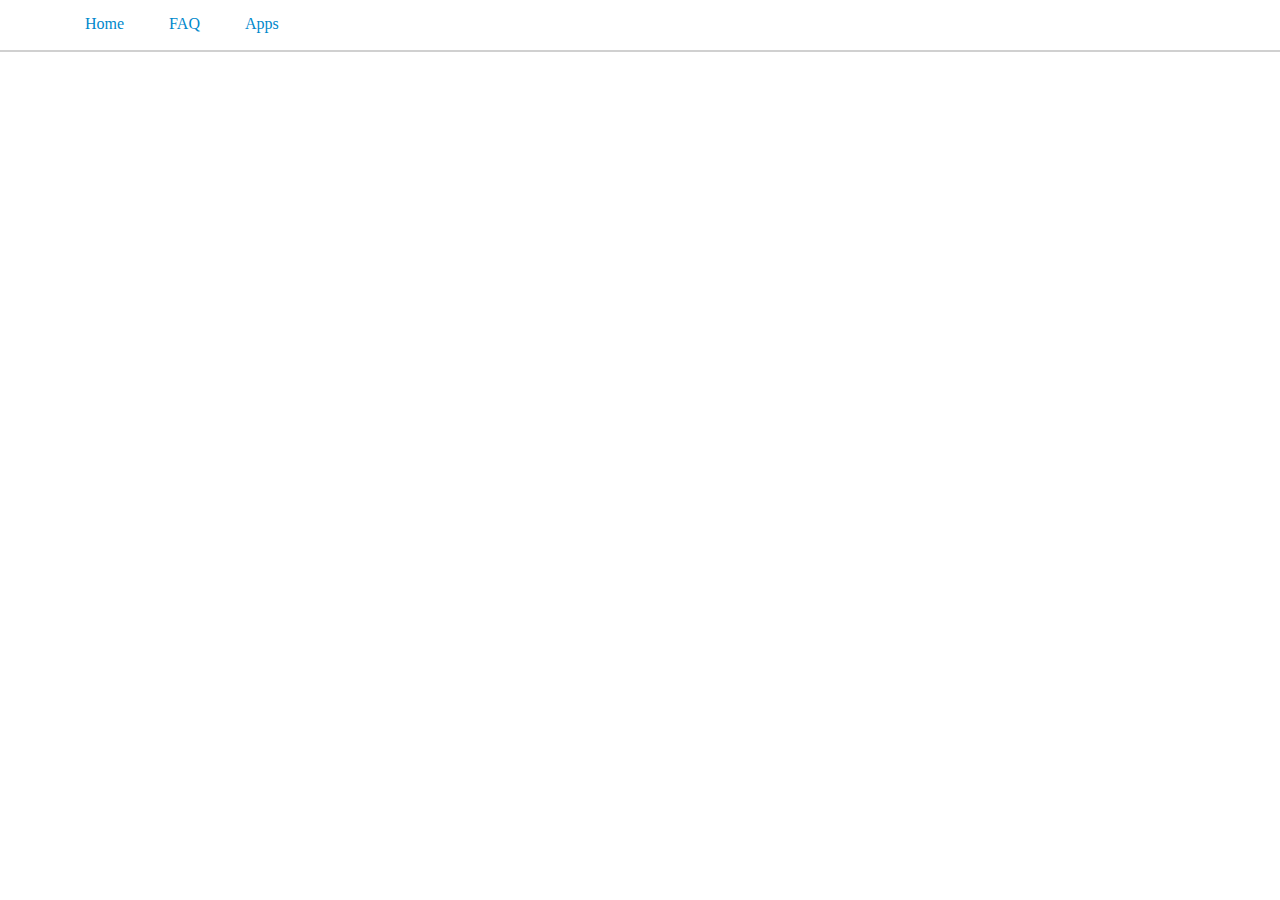
<file: index.html>
<!DOCTYPE html>
<html lang="en">
<head>
    <meta charset="UTF-8">
    <meta http-equiv="X-UA-Compatible" content="IE=edge">
    <meta name="viewport" content="width=device-width, initial-scale=1.0">
    <meta property="og:title" content="Telegram – a new era of messaging">
    <meta property="og:image" content="https://telegram.org/img/t_logo.png">
    <meta property="og:site_name" content="Telegram">
    <meta property="og:description" content="Fast. Secure. Powerful.">
    <meta name="telegram:channel" content="@telegram">
    <link rel="icon" type="image/svg+xml" href="./img/logo/website_icon.svg">
    <link rel="apple-touch-icon" sizes="180x180" href="./img/logo/apple-touch-icon.png">
    <link rel="icon" type="image/png" sizes="32x32" href="./img/logo/favicon-32x32.png">
    <link rel="icon" type="image/png" sizes="16x16" href="./img/logo/favicon-16x16.png">
    <link rel="alternate icon" href="./img/logo/favicon.ico" type="image/x-icon">
    <title>Telegram Messenger</title>
    <link rel="stylesheet" href="./style/style.css">
    <style>
        @font-face { 
            font-family: Roboto; 
            src: url("chrome-extension://mcgbeeipkmelnpldkobichboakdfaeon/css/Roboto-Regular.ttf");
        }
    </style>
</head>
<body>
    <div class="container nav">
        <div class="box_link">
            <ul>
                <li class="link active"><a href="">Home</a></li>
                <li class="link"><a href="./faq.html">FAQ</a></li>
                <li class="link"><a href="./apps.html">Apps</a></li>
            </ul>
        </div>
        <div class="box_lang">
            
        </div>
    </div>
    <hr>

    <script src="./script/index.js"></script>
</body>
</html>
</file>
<file: style/style.css>
* {
    margin: 0;
    padding: 0;
}

:root {
    --text-color: #000;
    --second-text-color: #7d7f81;
    --accent-btn-color: #2481cc;
    --accent-color-hover: #1a8ad5;
    --body-bg: #fff;
    --box-bg: #fff;
    --box-bg-blured: rgba(255, 255, 255, 0.84);
    --tme-logo-color: #363b40;
    --accent-link-color: #2481cc;
    --blue: #0088cc;
}

body {
    background: var(--body-bg);
    overflow-x: hidden;
}

body .nav{
    height: 50px;
}

hr {
    border: .0001rem solid rgb(208, 208, 208);
}

.nav .box_link ul{
    display: flex;
    flex-direction: row;
}

.nav .box_link ul li {
    list-style: none;
    padding: 15px 15px 15px 15px;
}

.box_link ul li a {
    text-decoration: none;
    color: var(--blue);
    font-weight: 400;
    padding: 10px 15px;
}

.box_link ul li a::after {
    display: block;
    height: 3px;
    width: 140%;
    background: #179cde;
    position: relative;
    content: "";
    top: 11px;
    left: -4px;
    right: 4px;
    transform-origin: bottom;
    transform: scaleX(0.3) scaleY(0);
    transition: 200ms;
}

.box_link ul li a:hover::after {
    transform: scaleX(1.0) scaleY(1.0);
}

.container {
    margin-right: auto;
    margin-left: auto;
    padding-left: 15px;
    padding-right: 15px;
}

@media (min-width: 768px) {
    .container {
        width: 750px;
    }
}

@media (min-width: 992px) {
    .container {
        width: 970px;
    }
}

@media (min-width: 1200px) {
    .container {
        width: 1170px;
    }
}
</file>
